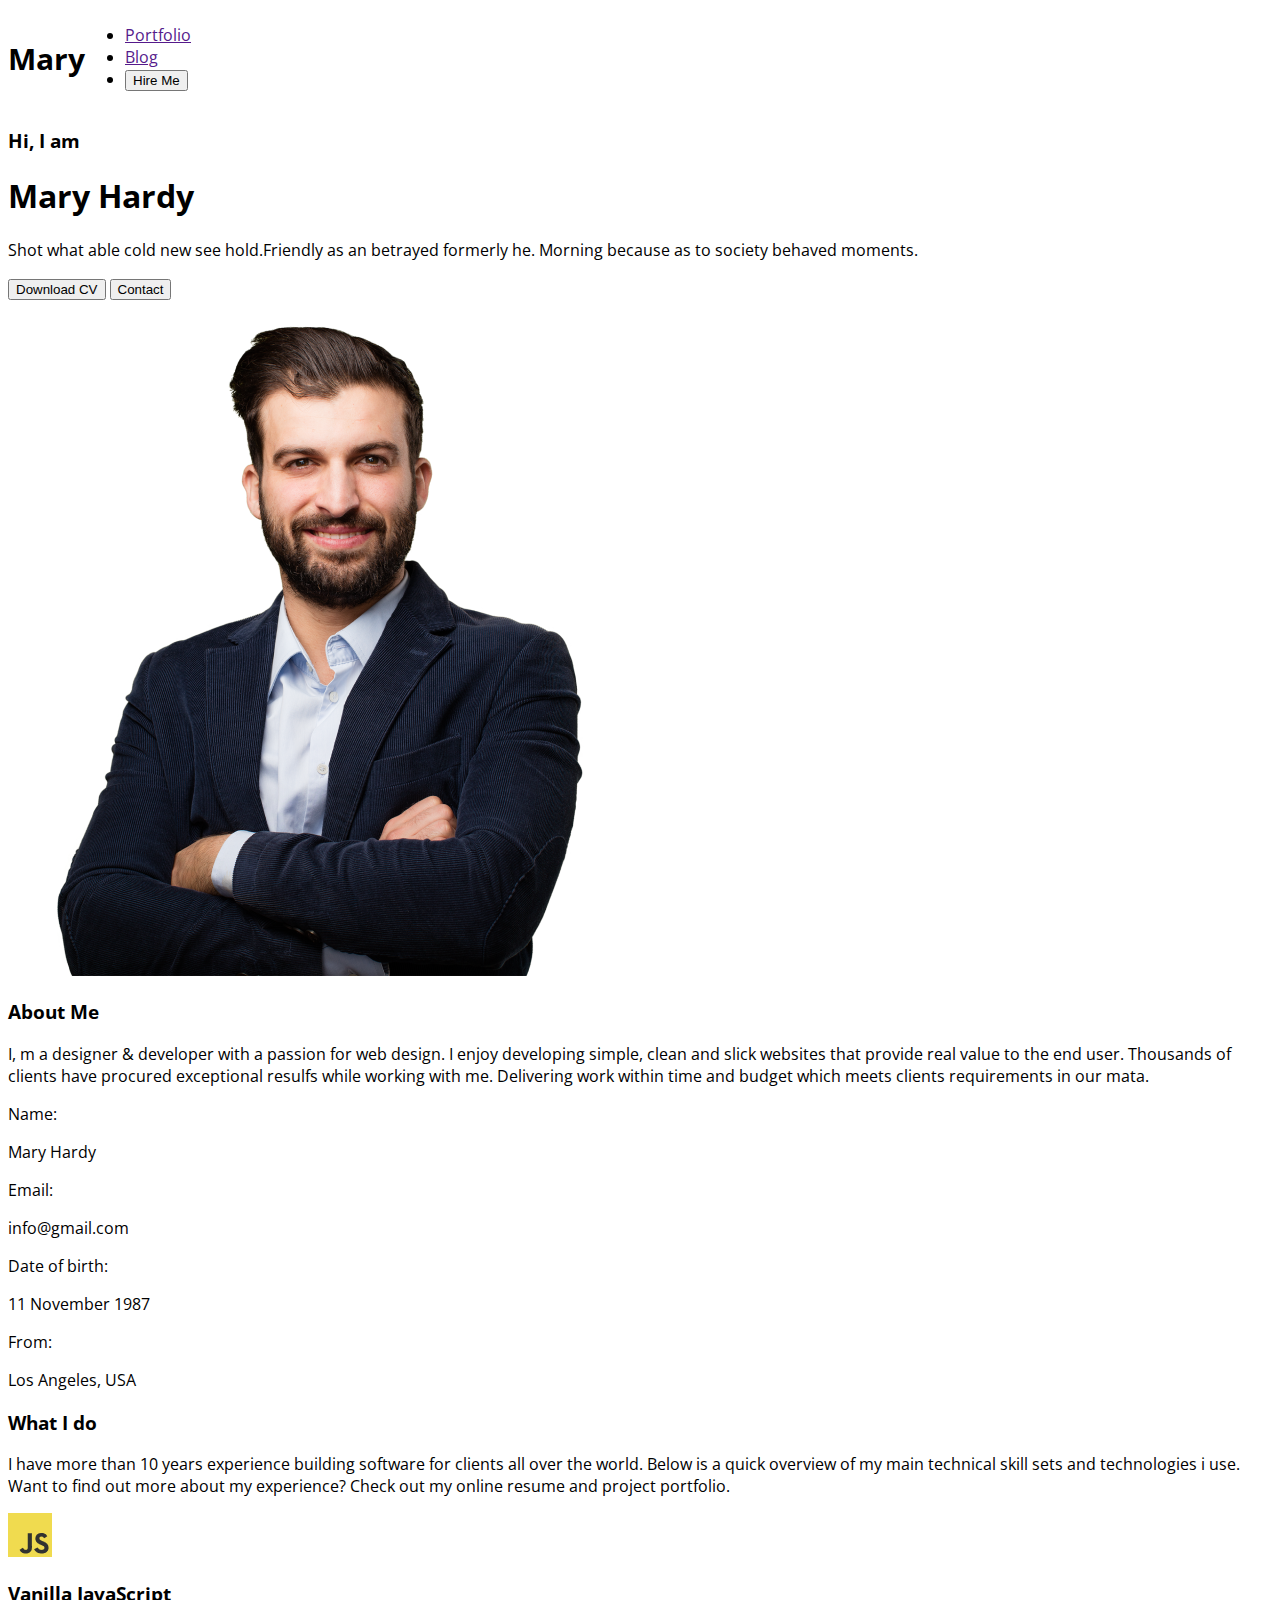
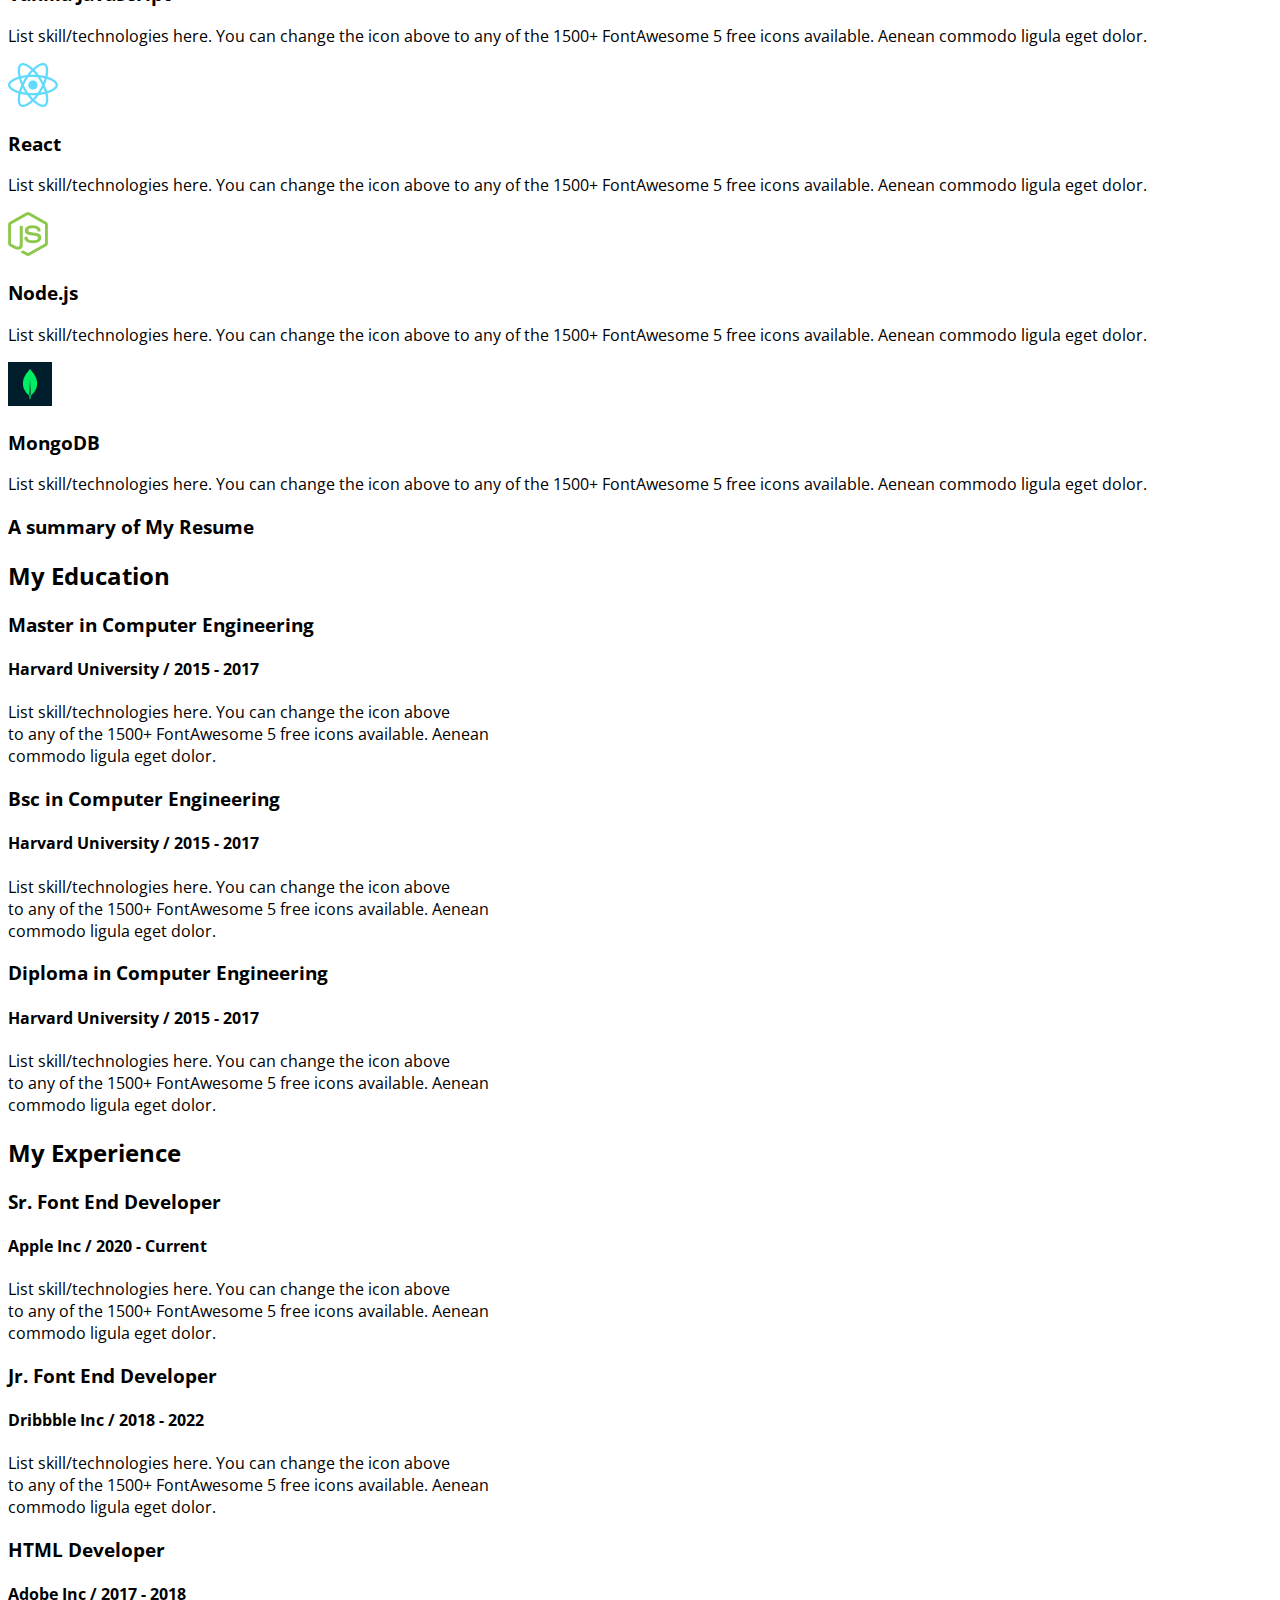
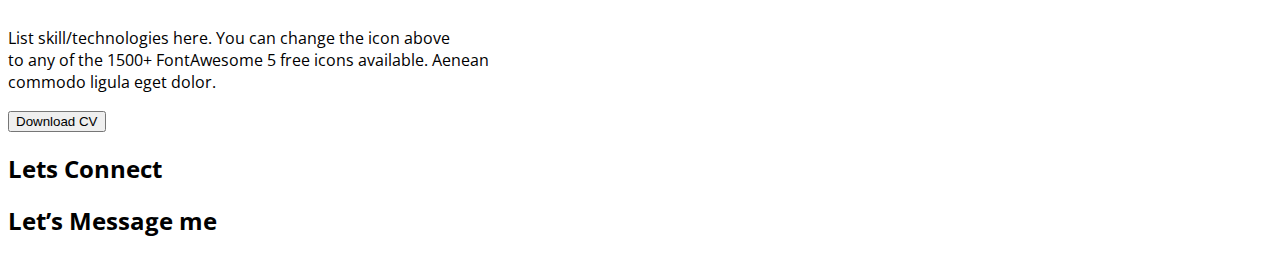
<file: index.html>
<!DOCTYPE html>
<html lang="en">

<head>
    <meta charset="UTF-8">
    <meta name="viewport" content="width=device-width, initial-scale=1.0">
    <title>Portfolio Website</title>
    <link rel="stylesheet" href="style/style.css">
</head>

<body>
    <header class="header-contant">
        <nav>
            <h3 class="nav-title dark-1">Ma<span class="text-primary">r</span>y</h3>
            <Ul>
                <li>
                    <a class="dark-2" href="">Portfolio</a>
                </li>
                <li>
                    <a class="dark-2" href="">Blog</a>
                </li>
                <li><button class="btn-primary">Hire Me</button></li>
            </Ul>
        </nav>

        <div class="banner">
            <div class="banner-contant">
                <h3 class="banner-grettings dark-2">Hi, I am</h3>
                <h1 class="banner-title dark-1">Mary Hardy</h1>
                <p class="banner-description dark-3">Shot what able cold new see hold.Friendly as an betrayed formerly
                    he. Morning because as to society
                    behaved moments.</p>
                <div class="hero-button">
                    <button class="btn-primary">Download CV</button>
                    <button class="btn-primary">Contact</button>
                </div>
            </div>

            <div class="banner-profile">
                <img src="images/hardy.png" alt="hardy">
            </div>
        </div>
    </header>

    <main>
        <section class="about-me">
            <div>
                <h3 class="section-title">About Me</h3>
                <p class="section-subtitle">I, m a designer & developer with a passion for web design. I enjoy
                    developing simple, clean and slick
                    websites that provide real value to the end user. Thousands of clients have procured exceptional
                    resulfs while working with me. Delivering work within time and budget which meets clients
                    requirements in our mata.</p>
            </div>

            <div class="dark-2 about-item">
                <div class="item-contant">
                    <p class="item-title">
                        Name:
                    </p>
                    <p class="item-description">
                        Mary Hardy
                    </p>
                </div>

                <div class="item-contant">
                    <p class="item-title">
                        Email:
                    </p>
                    <p class="item-description">
                        info@gmail.com
                    </p>
                </div>

                <div class="item-contant">
                    <p class="item-title">
                        Date of birth:
                    </p>
                    <p class="item-description">
                        11 November 1987
                    </p>
                </div>

                <div class="item-contant">
                    <p class="item-title">
                        From:
                    </p>
                    <p class="item-description">
                        Los Angeles, USA
                    </p>
                </div>


            </div>
        </section>

        <section class="what-i-do">
            <div class="what-i-do-contant">
                <h3 class="section-title">What I do</h3>
                <p class="section-subtitle">I have more than 10 years experience building software for clients all over
                    the world. Below is a
                    quick overview of my main technical skill sets and technologies i use. Want to find out more about
                    my experience? Check out my online resume and project portfolio.</p>
            </div>

            <div class="skills">
                <div class="cart">
                    <div class="js-image">
                        <img src="images/icons/js.png" alt="js">
                    </div>
                    <div>
                        <h3 class="skills-title dark-1">Vanilla JavaScript</h3>
                        <p class="skills-description dark-3">List skill/technologies here. You can change the icon above
                            to any of the 1500+ FontAwesome 5
                            free icons available. Aenean commodo ligula eget dolor.</p>
                    </div>
                </div>

                <div class="cart">
                    <div class="js-image">
                        <img src="images/icons/react.png" alt="js">
                    </div>
                    <div>
                        <h3 class="skills-title dark-1">React</h3>
                        <p class="skills-description dark-3">List skill/technologies here. You can change the icon above
                            to any of the 1500+ FontAwesome 5 free icons available. Aenean commodo ligula eget dolor.
                        </p>
                    </div>
                </div>

                <div class="cart">
                    <div class="js-image">
                        <img src="images/icons/nodejs.png" alt="js">
                    </div>
                    <div>
                        <h3 class="skills-title dark-1">Node.js</h3>
                        <p class="skills-description dark-3">List skill/technologies here. You can change the icon above
                            to any of the 1500+ FontAwesome 5 free icons available. Aenean commodo ligula eget dolor.
                        </p>
                    </div>
                </div>

                <div class="cart">
                    <div class="js-image">
                        <img src="images/icons/mongo.png" alt="js">
                    </div>
                    <div>
                        <h3 class="skills-title dark-1">MongoDB</h3>
                        <p class="skills-description dark-3">List skill/technologies here. You can change the icon above
                            to any of the 1500+ FontAwesome 5 free icons available. Aenean commodo ligula eget dolor.
                        </p>
                    </div>
                </div>
            </div>
        </section>

        <section class="resume">
            <div>
                <h3 class="section-title">A summary of My Resume</h3>
            </div>
            <div class="resume-details">
                <div class="Education-details">
                    <h2 class="Education_title dark-2">My Education</h2>
                    <div id="Master">
                        <h3 class="dark-3">Master in Computer Engineering</h3>
                        <h4 class="dark-3">Harvard University / 2015 - 2017</h4>
                        <p class="dark-3">List skill/technologies here. You can change the icon above<br>
                            to any of the 1500+ FontAwesome 5 free icons available. Aenean<br>commodo ligula eget dolor.
                        </p>
                    </div>

                    <div id="Bsc">
                        <h3 class="dark-3">Bsc in Computer Engineering</h3>
                        <h4 class="dark-3">Harvard University / 2015 - 2017</h4>
                        <p class="dark-3">List skill/technologies here. You can change the icon above<br>
                            to any of the 1500+ FontAwesome 5 free icons available. Aenean<br>commodo ligula eget dolor.
                        </p>
                    </div>

                    <div id="Diploma">
                        <h3 class="dark-3">Diploma in Computer Engineering</h3>
                        <h4 class="dark-3">Harvard University / 2015 - 2017</h4>
                        <p class="dark-3">List skill/technologies here. You can change the icon above<br>
                            to any of the 1500+ FontAwesome 5 free icons available. Aenean<br>commodo ligula eget dolor.
                        </p>
                    </div>


                </div>
                <div class="Experience-details">
                    <h2 class="Experience-title dark-2">My Experience</h2>

                    <div id="Sr-Developer">
                        <h3 class="dark-3">Sr. Font End Developer</h3>
                        <h4 class="dark-3">Apple Inc / 2020 - Current</h4>
                        <p class="dark-3">List skill/technologies here. You can change the icon above<br>
                            to any of the 1500+ FontAwesome 5 free icons available. Aenean <br>commodo ligula eget dolor.
                        </p>
                    </div>

                    <div id="jr-Developer">
                        <h3 class="dark-3">Jr. Font End Developer</h3>
                        <h4 class="dark-3">Dribbble Inc / 2018 - 2022</h4>
                        <p class="dark-3">List skill/technologies here. You can change the icon above<br>
                            to any of the 1500+ FontAwesome 5 free icons available. Aenean<br>commodo ligula eget dolor.
                        </p>
                    </div>

                    <div id="html-Developer">
                        <h3 class="dark-3">HTML Developer</h3>
                        <h4 class="dark-3">Adobe Inc / 2017 - 2018</h4>
                        <p class="dark-3">List skill/technologies here. You can change the icon above<br>
                            to any of the 1500+ FontAwesome 5 free icons available. Aenean<br>commodo ligula eget dolor.
                        </p>
                    </div>


                </div>
            </div>
            <div class="section-button">
                <button class="btn-primary">Download CV</button>
            </div>
        </section>
    </main>

    <footer class="footer">
        <div class="footer-details">
        <div class="connect">
            <h2>Lets Connect</h2>
        </div>
        <div class="message">
            <h2>Let’s Message me</h2>
        </div>
        </div>
    </footer>
</body>

</html>
</file>
<file: style/style.css>
@import url('https://fonts.googleapis.com/css2?family=Open+Sans:ital,wght@0,300..800;1,300..800&display=swap');

body {
  font-family: "Open Sans", sans-serif;

}


/*nav Styles*/
nav {
  display: flex;
}

.nav-title{
  font-weight: 800px;
  font-size: 30px;
}
</file>
